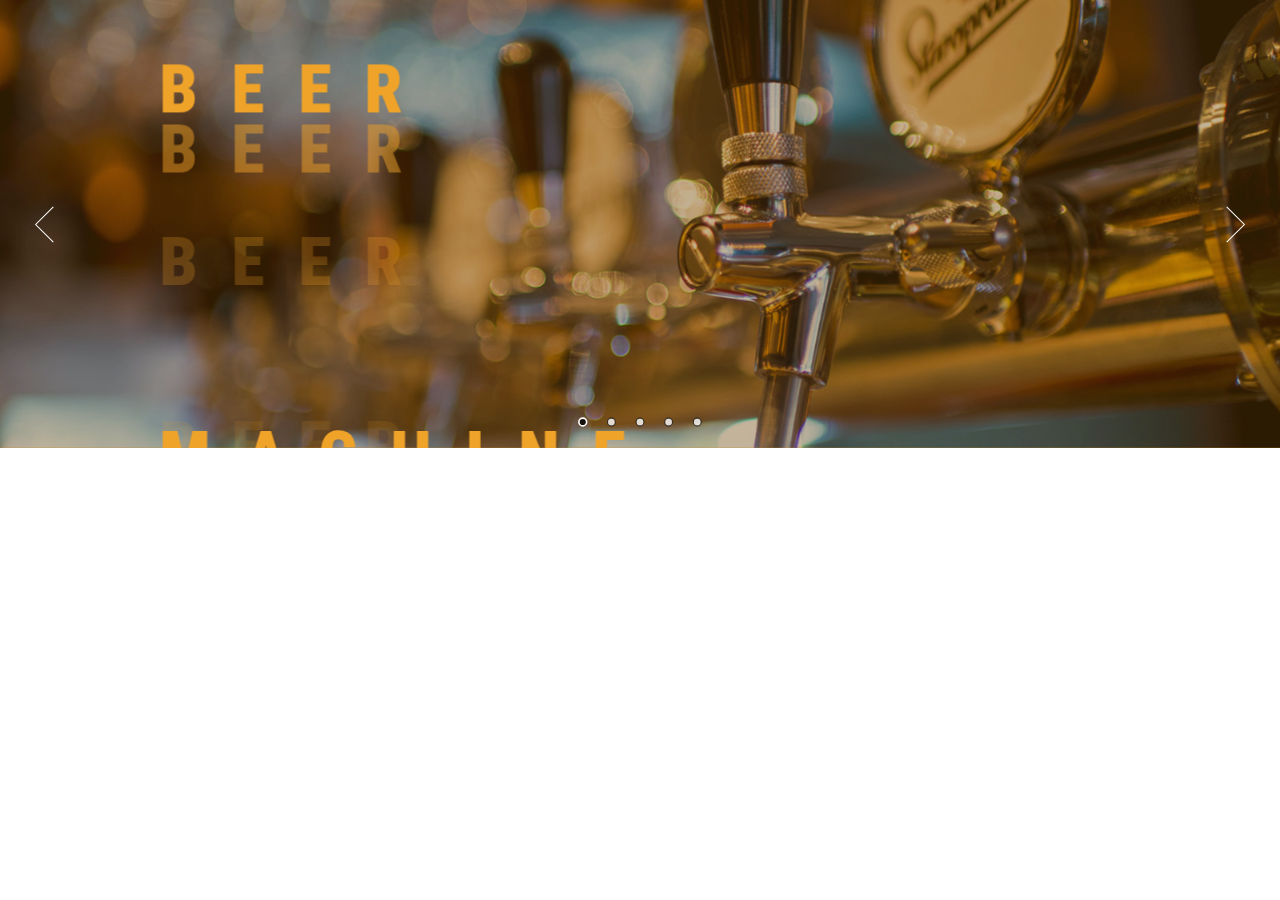
<file: A/index.html>
﻿<!DOCTYPE html>
<html>
<head>
    <meta charset="utf-8">
    <meta name="viewport" content="width=device-width, initial-scale=1.0">
    <title></title>
</head>
<body style="padding:0px; margin:0px; background-color:#fff;font-family:arial,helvetica,sans-serif,verdana,'Open Sans'">

    <!-- #region Jssor Slider Begin -->
    <!-- Generator: Jssor Slider Composer -->
    <!-- Source: https://www.jssor.com/demos/full-width-slider.slider/=edit -->
    <script src="js/jssor.slider-28.1.0.min.js" type="text/javascript"></script>
    <script type="text/javascript">
        window.jssor_1_slider_init = function() {

            var jssor_1_SlideoTransitions = [
              [{b:-1,d:1,ls:0.5},{b:0,d:1000,y:5,e:{y:6}}],
              [{b:-1,d:1,ls:0.5},{b:200,d:1000,y:25,e:{y:6}}],
              [{b:-1,d:1,ls:0.5},{b:400,d:1000,y:45,e:{y:6}}],
              [{b:-1,d:1,ls:0.5},{b:600,d:1000,y:65,e:{y:6}}],
              [{b:-1,d:1,ls:0.5},{b:800,d:1000,y:85,e:{y:6}}],
              [{b:-1,d:1,ls:0.5},{b:500,d:1000,y:195,e:{y:6}}],
              [{b:0,d:2000,y:30,e:{y:3}}],
              [{b:-1,d:1,rY:-15,tZ:100},{b:0,d:1500,y:30,o:1,e:{y:3}}],
              [{b:-1,d:1,rY:-15,tZ:-100},{b:0,d:1500,y:100,o:0.8,e:{y:3}}],
              [{b:500,d:1500,o:1}],
              [{b:0,d:1000,y:380,e:{y:6}}],
              [{b:300,d:1000,x:80,e:{x:6}}],
              [{b:300,d:1000,x:330,e:{x:6}}],
              [{b:-1,d:1,r:-110,sX:5,sY:5},{b:0,d:2000,o:1,r:-20,sX:1,sY:1,e:{o:6,r:6,sX:6,sY:6}}],
              [{b:0,d:600,x:150,o:0.5,e:{x:6}}],
              [{b:0,d:600,x:1140,o:0.6,e:{x:6}}],
              [{b:-1,d:1,sX:5,sY:5},{b:600,d:600,o:1,sX:1,sY:1,e:{sX:3,sY:3}}]
            ];

            var jssor_1_options = {
              $AutoPlay: 1,
              $LazyLoading: 1,
              $CaptionSliderOptions: {
                $Class: $JssorCaptionSlideo$,
                $Transitions: jssor_1_SlideoTransitions
              },
              $ArrowNavigatorOptions: {
                $Class: $JssorArrowNavigator$
              },
              $BulletNavigatorOptions: {
                $Class: $JssorBulletNavigator$,
                $SpacingX: 20,
                $SpacingY: 20
              }
            };

            var jssor_1_slider = new $JssorSlider$("jssor_1", jssor_1_options);

            /*#region responsive code begin*/

            var MAX_WIDTH = 1600;

            function ScaleSlider() {
                var containerElement = jssor_1_slider.$Elmt.parentNode;
                var containerWidth = containerElement.clientWidth;

                if (containerWidth) {

                    var expectedWidth = Math.min(MAX_WIDTH || containerWidth, containerWidth);

                    jssor_1_slider.$ScaleWidth(expectedWidth);
                }
                else {
                    window.setTimeout(ScaleSlider, 30);
                }
            }

            ScaleSlider();

            $Jssor$.$AddEvent(window, "load", ScaleSlider);
            $Jssor$.$AddEvent(window, "resize", ScaleSlider);
            $Jssor$.$AddEvent(window, "orientationchange", ScaleSlider);
            /*#endregion responsive code end*/
        };
    </script>
    <link href="https://fonts.googleapis.com/css?family=Roboto+Condensed:300,300italic,regular,italic,700,700italic&subset=latin-ext,greek-ext,cyrillic-ext,greek,vietnamese,latin,cyrillic" rel="stylesheet" type="text/css" />
    <style>
        /* jssor slider loading skin spin css */
        .jssorl-009-spin img {
            animation-name: jssorl-009-spin;
            animation-duration: 1.6s;
            animation-iteration-count: infinite;
            animation-timing-function: linear;
        }

        @keyframes jssorl-009-spin {
            from {
                transform: rotate(0deg);
            }

            to {
                transform: rotate(360deg);
            }
        }


        /*jssor slider bullet skin 132 css*/
        .jssorb132 {position:absolute;}
        .jssorb132 .i {position:absolute;cursor:pointer;}
        .jssorb132 .i .b {fill:#fff;fill-opacity:0.8;stroke:#000;stroke-width:1600;stroke-miterlimit:10;stroke-opacity:0.7;}
        .jssorb132 .i:hover .b {fill:#000;fill-opacity:.7;stroke:#fff;stroke-width:2000;stroke-opacity:0.8;}
        .jssorb132 .iav .b {fill:#000;stroke:#fff;stroke-width:2400;fill-opacity:0.8;stroke-opacity:1;}
        .jssorb132 .i.idn {opacity:0.3;}

        .jssora051 {display:block;position:absolute;cursor:pointer;}
        .jssora051 .a {fill:none;stroke:#fff;stroke-width:360;stroke-miterlimit:10;}
        .jssora051:hover {opacity:.8;}
        .jssora051.jssora051dn {opacity:.5;}
        .jssora051.jssora051ds {opacity:.3;pointer-events:none;}
    </style>
    <svg viewbox="0 0 0 0" width="0" height="0" style="display:block;position:relative;left:0px;top:0px;">
        <defs>
            <filter id="jssor_1_flt_1" x="-50%" y="-50%" width="200%" height="200%">
                <feGaussianBlur stddeviation="4"></feGaussianBlur>
            </filter>
            <radialGradient id="jssor_1_grd_2">
                <stop offset="0" stop-color="#fff"></stop>
                <stop offset="1" stop-color="#000"></stop>
            </radialGradient>
            <mask id="jssor_1_msk_3">
                <path fill="url(#jssor_1_grd_2)" d="M600,0L600,400L0,400L0,0Z" x="0" y="0" style="position:absolute;overflow:visible;"></path>
            </mask>
        </defs>
    </svg>
    <div id="jssor_1" style="position:relative;margin:0 auto;top:0px;left:0px;width:1600px;height:560px;overflow:hidden;visibility:hidden;">
        <!-- Loading Screen -->
        <div data-u="loading" class="jssorl-009-spin" style="position:absolute;top:0px;left:0px;width:100%;height:100%;text-align:center;background-color:rgba(0,0,0,0.7);">
            <img style="margin-top:-19px;position:relative;top:50%;width:38px;height:38px;" src="img/spin.svg" />
        </div>
        <div data-u="slides" style="cursor:default;position:relative;top:0px;left:0px;width:1600px;height:560px;overflow:hidden;">
            <div style="background-color:#d3890e;">
                <img data-u="image" style="opacity:0.8;" data-src="img/pb-beer-1513436-1600.jpg" />
                <div data-ts="flat" data-p="275" data-po="40% 50%" style="left:150px;top:40px;width:800px;height:300px;position:absolute;">
                    <div data-to="50% 50%" data-t="0" style="left:50px;top:520px;width:400px;height:100px;position:absolute;color:#f0a329;font-family:'Roboto Condensed',sans-serif;font-size:84px;font-weight:900;letter-spacing:0.5em;">BEER</div>
                    <div data-to="50% 50%" data-t="1" style="left:50px;top:540px;width:400px;height:100px;position:absolute;opacity:0.5;color:#f0a329;font-family:'Roboto Condensed',sans-serif;font-size:84px;font-weight:900;letter-spacing:0.5em;">BEER</div>
                    <div data-to="50% 50%" data-t="2" style="left:50px;top:560px;width:400px;height:100px;position:absolute;opacity:0.25;color:#f0a329;font-family:'Roboto Condensed',sans-serif;font-size:84px;font-weight:900;letter-spacing:0.5em;">BEER</div>
                    <div data-to="50% 50%" data-t="3" style="left:50px;top:580px;width:400px;height:100px;position:absolute;opacity:0.125;color:#f0a329;font-family:'Roboto Condensed',sans-serif;font-size:84px;font-weight:900;letter-spacing:0.5em;">BEER</div>
                    <div data-to="50% 50%" data-t="4" style="left:50px;top:600px;width:400px;height:100px;position:absolute;opacity:0.06;color:#f0a329;font-family:'Roboto Condensed',sans-serif;font-size:84px;font-weight:900;letter-spacing:0.5em;">BEER</div>
                    <div data-to="50% 50%" data-t="5" style="left:50px;top:710px;width:700px;height:100px;position:absolute;color:#f0a329;font-family:'Roboto Condensed',sans-serif;font-size:84px;font-weight:900;letter-spacing:0.5em;">MACHINE</div>
                </div>
            </div>
            <div>
                <img data-u="image" data-src="img/px-apartment-chairs-contemporary-2015560-1600.jpg" />
                <div data-ts="flat" data-p="540" data-po="40% 50%" style="left:0px;top:0px;width:1600px;height:560px;position:absolute;">
                    <div data-to="50% 50%" data-ts="preserve-3d" data-t="6" style="left:350px;top:360px;width:900px;height:500px;position:absolute;">
                        <svg viewbox="0 0 800 60" data-to="50% 50%" width="800" height="60" data-t="7" style="left:0px;top:-70px;display:block;position:absolute;opacity:0;font-family:'Roboto Condensed',sans-serif;font-size:60px;font-weight:700;letter-spacing:0.05em;overflow:visible;">
                            <text fill="#454447" stroke="#ff9500" stroke-width="2" text-anchor="middle" x="400" y="60">INTERIOR DESIGN
                            </text>
                        </svg>
                        <div data-to="50% 50%" data-t="8" style="filter:url('#jssor_1_flt_1');left:200px;top:0px;width:600px;height:60px;position:absolute;opacity:0;color:#C49D8F;font-family:Roboto Condensed, sans-serif;font-size:48px;line-height:1.2;letter-spacing:0.1em;text-align:center;">FOR STYLISH LIFE</div>
                        <svg viewbox="0 0 800 100" width="800" height="100" data-t="9" style="left:40px;top:250px;display:block;position:absolute;opacity:0;font-family:'Roboto Condensed',sans-serif;font-size:100px;font-weight:900;letter-spacing:0.5em;overflow:visible;">
                            <text fill="rgba(255,255,255,0.7)" stroke="#ff9500" text-anchor="middle" x="400" y="100">BRAND NAME
                            </text>
                        </svg>
                    </div>
                </div>
            </div>
            <div style="background-color:#000000;">
                <img data-u="image" style="opacity:0.8;" data-src="img/px-back-view-boats-couple-2612852-1600.jpg" />
                <div data-ts="flat" data-p="1080" style="left:0px;top:0px;width:1600px;height:560px;position:absolute;">
                    <svg viewbox="0 0 600 400" data-ts="preserve-3d" width="600" height="400" data-tchd="jssor_1_msk_3" style="left:255px;top:0px;display:block;position:absolute;overflow:visible;">
                        <g mask="url(#jssor_1_msk_3)">
                            <path data-to="300px -180px" fill="none" stroke="rgba(250,251,252,0.5)" stroke-width="20" d="M410-350L410-10L190-10L190-350Z" x="190" y="-350" data-t="10" style="position:absolute;overflow:visible;"></path>
                        </g>
                    </svg>
                    <svg viewbox="0 0 800 72" data-to="50% 50%" width="800" height="72" data-t="11" style="left:-800px;top:78px;display:block;position:absolute;font-family:'Roboto Condensed',sans-serif;font-size:84px;font-weight:900;overflow:visible;">
                        <text fill="#fafbfc" text-anchor="middle" x="400" y="72">GULF MEXICO
                        </text>
                    </svg>
                    <svg viewbox="0 0 800 72" data-to="50% 50%" width="800" height="72" data-t="12" style="left:1600px;top:153px;display:block;position:absolute;font-family:'Roboto Condensed',sans-serif;font-size:60px;font-weight:900;overflow:visible;">
                        <text fill="#fafbfc" text-anchor="middle" x="400" y="72">ENJOY SAILBOAT
                        </text>
                    </svg>
                </div>
            </div>
            <div>
                <img data-u="image" data-src="img/yamamoto.jpg" />
                <div data-ts="flat" data-p="1080" style="left:0px;top:0px;width:1600px;height:560px;position:absolute;">
                    <div data-to="50% 50%" data-t="13" style="left:100px;top:-20px;width:800px;height:200px;position:absolute;opacity:0;">
                        <div style="left:94px;top:35px;width:480px;height:90px;position:absolute;color:rgba(74,217,205,0.5);font-family:'Roboto Condensed',sans-serif;font-size:72px;line-height:1.2;">CREATION</div>
                        <div style="left:307px;top:115px;width:400px;height:50px;position:absolute;color:rgba(74,217,205,0.5);font-family:'Roboto Condensed',sans-serif;font-size:42px;line-height:1.1;text-align:center;background-color:rgba(72,77,76,0.5);">for creative peoples</div>
                    </div>
                </div>
            </div>
            <div>
                <img data-u="image" data-src="img/wine-1600.jpg" />
                <div data-ts="flat" data-p="1080" style="left:0px;top:0px;width:1600px;height:560px;position:absolute;">
                    <div data-to="50% 50%" data-t="14" style="left:690px;top:140px;width:600px;height:150px;position:absolute;opacity:0;color:#ffffff;font-family:Georgia,'Times New Roman',Times,serif;font-size:60px;line-height:1.2;letter-spacing:0.1em;">European Royal<br />Has a long history.</div>
                    <img data-to="50% 50%" data-t="15" style="left:780px;top:350px;width:344px;height:157px;position:absolute;opacity:0;max-width:344px;" data-src="img/wine-atlantic-ocean.png" />
                    <img data-to="50% 50%" data-t="16" style="left:1330px;top:8px;width:172px;height:131px;position:absolute;opacity:0;max-width:172px;" data-src="img/wine-badge.png" />
                </div>
            </div>
        </div><a data-scale="0" href="https://www.jssor.com" style="display:none;position:absolute;">slider html</a>
        <!-- Bullet Navigator -->
        <div data-u="navigator" class="jssorb132" style="position:absolute;bottom:24px;right:16px;" data-autocenter="1" data-scale="0.5" data-scale-bottom="0.75">
            <div data-u="prototype" class="i" style="width:12px;height:12px;">
                <svg viewbox="0 0 16000 16000" style="position:absolute;top:0;left:0;width:100%;height:100%;">
                    <circle class="b" cx="8000" cy="8000" r="5800"></circle>
                </svg>
            </div>
        </div>
        <!-- Arrow Navigator -->
        <div data-u="arrowleft" class="jssora051" style="width:55px;height:55px;top:0px;left:25px;" data-autocenter="2" data-scale="0.75" data-scale-left="0.75">
            <svg viewbox="0 0 16000 16000" style="position:absolute;top:0;left:0;width:100%;height:100%;">
                <polyline class="a" points="11040,1920 4960,8000 11040,14080 "></polyline>
            </svg>
        </div>
        <div data-u="arrowright" class="jssora051" style="width:55px;height:55px;top:0px;right:25px;" data-autocenter="2" data-scale="0.75" data-scale-right="0.75">
            <svg viewbox="0 0 16000 16000" style="position:absolute;top:0;left:0;width:100%;height:100%;">
                <polyline class="a" points="4960,1920 11040,8000 4960,14080 "></polyline>
            </svg>
        </div>
    </div>
    <script type="text/javascript">jssor_1_slider_init();
    </script>
    <!-- #endregion Jssor Slider End -->
</body>
</html>
</file>
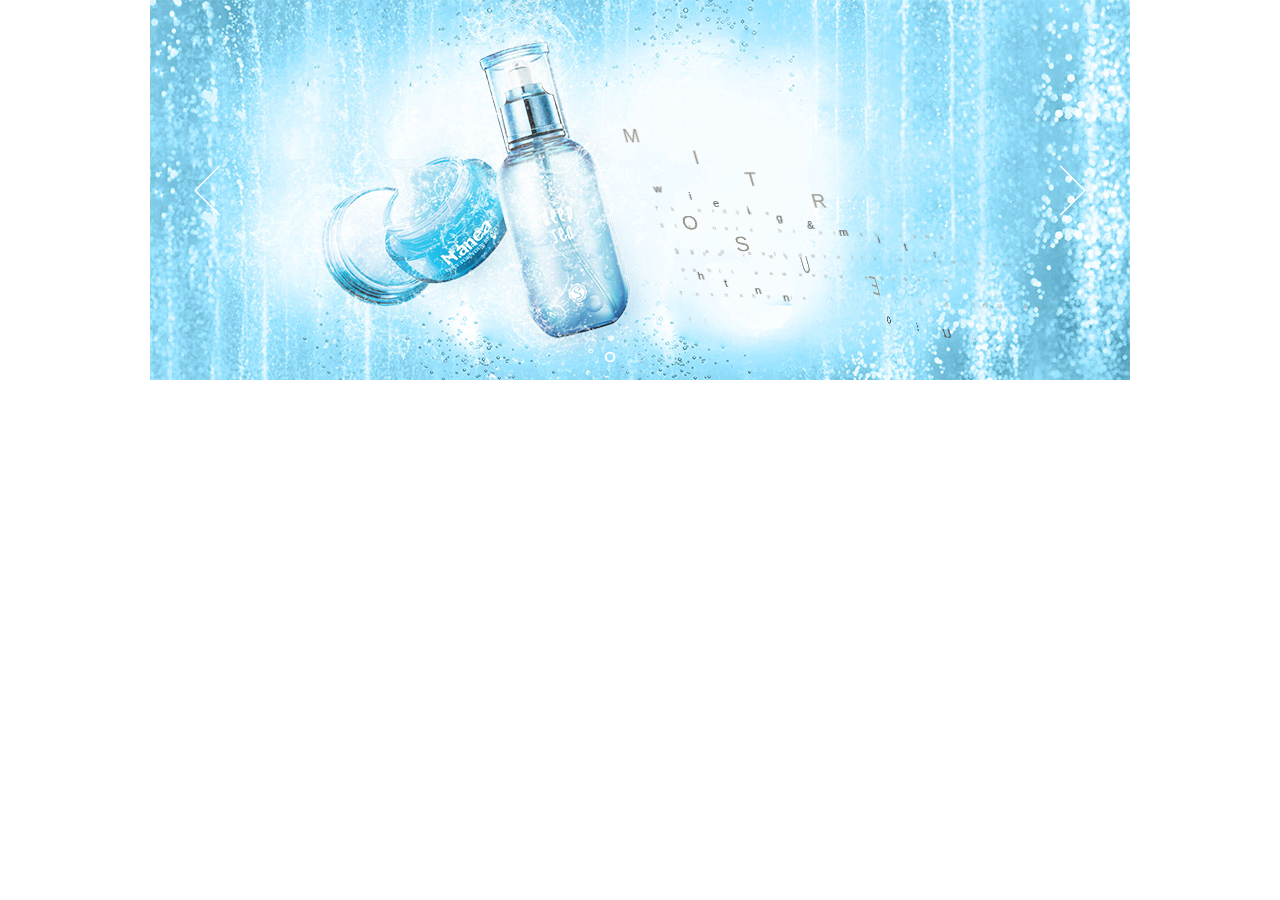
<file: B/index.html>
﻿<!DOCTYPE html>
<html>
<head>
    <meta charset="utf-8">
    <meta name="viewport" content="width=device-width, initial-scale=1.0">
    <title></title>
</head>
<body style="padding:0px; margin:0px; background-color:#fff;font-family:arial,helvetica,sans-serif,verdana,'Open Sans'">

    <!-- #region Jssor Slider Begin -->
    <!-- Generator: Jssor Slider Composer -->
    <!-- Source: https://www.jssor.com/demos/product/product.slider/=edit -->
    <script src="js/jssor.slider-28.1.0.min.js" type="text/javascript"></script>
    <script type="text/javascript">
        window.jssor_1_slider_init = function() {

            var jssor_1_SlideoTransitions = [
              [{b:-1,d:1,kX:16}],
              [{b:-1,d:1,y:200,rY:-360,sX:0.5,sY:0.5,p:{y:{o:32,d:1,dO:9},rY:{c:0}}},{b:0,d:3000,y:0,o:1,rY:0,sX:1,sY:1,e:{y:1,o:13,rY:1,sX:1,sY:1},p:{y:{dl:0},o:{dl:0.1,rd:3},rY:{dl:0.1,o:33},sX:{dl:0.1,o:33},sY:{dl:0.1,o:33}}}],
              [{b:-1,d:1,y:200,rY:-360,sX:0.5,sY:0.5,p:{y:{o:32,d:1,dO:9},rY:{c:0}}},{b:0,d:3000,y:0,o:1,rY:0,sX:1,sY:1,e:{y:1,o:13,rY:1,sX:1,sY:1},p:{y:{dl:0},o:{dl:0.1,rd:3},rY:{dl:0.1,o:33},sX:{dl:0.1,o:33},sY:{dl:0.1,o:33}}}],
              [{b:-1,d:1,y:100,rY:-360,sX:0.5,sY:0.5,p:{y:{o:32,d:1,dO:9},rY:{c:0}}},{b:0,d:3000,y:0,o:1,rY:0,sX:1,sY:1,e:{y:1,o:13,rY:1,sX:1,sY:1},p:{y:{dl:0},o:{dl:0.02,rd:3},rY:{dl:0.02,o:33},sX:{dl:0.02,o:33},sY:{dl:0.02,o:33}}}],
              [{b:2000,d:1000,y:50,e:{y:3}}],
              [{b:-1,d:1,bl:[8]},{b:2000,d:1000,bl:[3],e:{bl:3}}],
              [{b:-1,d:1,rp:1},{b:2000,d:1000,o:0.6},{b:2000,d:1000,rp:0}],
              [{b:-1,d:1,sX:0.7}],
              [{b:1000,d:2000,y:195,e:{y:3}}],
              [{b:600,d:2000,y:195,e:{y:3}}],
              [{b:1400,d:2000,y:195,e:{y:3}}],
              [{b:-1,d:1,sX:0.7,ls:2},{b:0,d:800,o:1,ls:0,e:{ls:6}}],
              [{b:-1,d:801,rp:1}],
              [{b:-1,d:1,kY:-6}],
              [{b:-1,d:1,x:30,kY:-10},{b:1400,d:1500,x:0,o:1,e:{x:27,o:6}}],
              [{b:-1,d:1,c:{t:0}},{b:1400,d:1500,c:{t:339},e:{c:{t:3}}}],
              [{b:-1,d:1,x:30,kY:-10},{b:1700,d:1500,x:0,o:1,e:{x:27,o:6}}],
              [{b:-1,d:1,c:{t:0}},{b:1700,d:1500,c:{t:339},e:{c:{t:3}}}],
              [{b:-1,d:1,sX:0.3,sY:0.3},{b:400,d:1000,o:1,sX:1,sY:1,e:{sX:3,sY:3}}],
              [{b:-1,d:1,sX:0.3,sY:0.3},{b:0,d:1800,x:-347,y:-94,o:1,sX:1,sY:1,e:{x:3,y:3,sX:3,sY:3}}],
              [{b:-1,d:1,sX:0.3,sY:0.3},{b:180,d:1520,x:-230,y:-217,o:1,sX:1,sY:1,e:{x:3,y:3,sX:3,sY:3}}],
              [{b:-1,d:1,sX:0.3,sY:0.3},{b:400,d:1500,x:-120,y:-179,o:1,sX:1,sY:1,e:{x:3,y:3,sX:3,sY:3}}],
              [{b:-1,d:1,sX:0.3,sY:0.3},{b:500,d:1600,x:120,y:-167,o:1,sX:1,sY:1,e:{x:3,y:3,sX:3,sY:3}}],
              [{b:-1,d:1,sX:0.3,sY:0.3},{b:800,d:800,x:301,y:-100,o:1,sX:1,sY:1,e:{x:3,y:3,sX:3,sY:3}}],
              [{b:-1,d:1,sX:0.3,sY:0.3},{b:600,d:1000,x:312,y:-92,o:1,sX:1,sY:1,e:{x:3,y:3,sX:3,sY:3}}],
              [{b:-1,d:1,sX:0.3,sY:0.3},{b:100,d:800,x:388,y:-161,o:1,sX:1,sY:1,e:{x:3,y:3,sX:3,sY:3}}]
            ];

            var jssor_1_options = {
              $AutoPlay: 1,
              $SlideDuration: 800,
              $SlideEasing: $Jease$.$OutQuint,
              $CaptionSliderOptions: {
                $Class: $JssorCaptionSlideo$,
                $Transitions: jssor_1_SlideoTransitions
              },
              $ArrowNavigatorOptions: {
                $Class: $JssorArrowNavigator$
              },
              $BulletNavigatorOptions: {
                $Class: $JssorBulletNavigator$,
                $SpacingX: 16,
                $SpacingY: 16
              }
            };

            var jssor_1_slider = new $JssorSlider$("jssor_1", jssor_1_options);

            /*#region responsive code begin*/

            var MAX_WIDTH = 980;

            function ScaleSlider() {
                var containerElement = jssor_1_slider.$Elmt.parentNode;
                var containerWidth = containerElement.clientWidth;

                if (containerWidth) {

                    var expectedWidth = Math.min(MAX_WIDTH || containerWidth, containerWidth);

                    jssor_1_slider.$ScaleWidth(expectedWidth);
                }
                else {
                    window.setTimeout(ScaleSlider, 30);
                }
            }

            ScaleSlider();

            $Jssor$.$AddEvent(window, "load", ScaleSlider);
            $Jssor$.$AddEvent(window, "resize", ScaleSlider);
            $Jssor$.$AddEvent(window, "orientationchange", ScaleSlider);
            /*#endregion responsive code end*/
        };
    </script>
    <style>
        /*jssor slider loading skin spin css*/
        .jssorl-009-spin img {
            animation-name: jssorl-009-spin;
            animation-duration: 1.6s;
            animation-iteration-count: infinite;
            animation-timing-function: linear;
        }

        @keyframes jssorl-009-spin {
            from { transform: rotate(0deg); }
            to { transform: rotate(360deg); }
        }

        /*jssor slider bullet skin 057 css*/
        .jssorb057 .i {position:absolute;cursor:pointer;}
        .jssorb057 .i .b {fill:none;stroke:#fff;stroke-width:2200;stroke-miterlimit:10;stroke-opacity:0.4;}
        .jssorb057 .i:hover .b {stroke-opacity:.7;}
        .jssorb057 .iav .b {stroke-opacity: 1;}
        .jssorb057 .i.idn {opacity:.3;}

        /*jssor slider arrow skin 051 css*/
        .jssora051 {display:block;position:absolute;cursor:pointer;}
        .jssora051 .a {fill:none;stroke:#fff;stroke-width:360;stroke-miterlimit:10;}
        .jssora051:hover {opacity:.8;}
        .jssora051.jssora051dn {opacity:.5;}
        .jssora051.jssora051ds {opacity:.3;pointer-events:none;}
    </style>
    <svg viewbox="0 0 0 0" width="0" height="0" style="display:block;position:relative;left:0px;top:0px;">
        <defs>
            <filter id="jssor_1_flt_1" x="-50%" y="-50%" width="200%" height="200%">
                <feGaussianBlur id="jssor_1_gbl_1" stddeviation="8" data-t="5"></feGaussianBlur>
            </filter>
            <mask id="jssor_1_msk_2">
                <path fill="#ffffff" d="M15.3,6.8C16.4,6.4 17.5,6 18.5,5.7C27.1,2.9 39-4.1 47.1,3.3C50.4,6.3 53.4,22.2 51.3,25.6C45.9,34.5 32.6,27.4 25.1,26.1C18.9,25 10.1,32.8 4.4,28.4C-5.6,20.7 8.9,9.3 15.3,6.8Z" x="0" y="0" style="position:absolute;overflow:visible;"></path>
            </mask>
            <filter id="jssor_1_flt_3" x="-50%" y="-50%" width="200%" height="200%">
                <feGaussianBlur stddeviation="2" result="r1"></feGaussianBlur>
                <feColorMatrix in="r1" type="matrix" values="1 0 0 0 0  0 1 0 0 0  0 0 1 0 0  0 0 0 3 -1" result="r2"></feColorMatrix>
            </filter>
            <filter id="jssor_1_flt_4" x="-50%" y="-50%" width="200%" height="200%">
                <feGaussianBlur stddeviation="10"></feGaussianBlur>
            </filter>
            <filter id="jssor_1_flt_5" x="-50%" y="-50%" width="200%" height="200%">
                <feGaussianBlur stddeviation="10"></feGaussianBlur>
            </filter>
            <filter id="jssor_1_flt_6" x="-50%" y="-50%" width="200%" height="200%">
                <feGaussianBlur stddeviation="10"></feGaussianBlur>
            </filter>
            <mask id="jssor_1_msk_8">
                <text data-to="130px 50px" fill="#ffffff" id="jssor_1_lyr_7" text-anchor="middle" x="130" y="100" data-t="11" style="position:absolute;opacity:0;font-family:Arial,Helvetica,sans-serif;font-size:130px;font-weight:900;letter-spacing:2em;overflow:visible;">juice
                </text>
            </mask>
            <mask id="jssor_1_msk_9">
                <image data-load="href" width="980" height="380" x="0" y="0" style="position:absolute;max-width:980px;" href="img/makeup-mask.png"></image>
            </mask>
        </defs>
    </svg>
    <div id="jssor_1" style="position:relative;margin:0 auto;top:0px;left:0px;width:980px;height:380px;overflow:hidden;visibility:hidden;">
        <!-- Loading Screen -->
        <div data-u="loading" class="jssorl-009-spin" style="position:absolute;top:0px;left:0px;width:100%;height:100%;text-align:center;background-color:rgba(0,0,0,0.7);">
            <img style="margin-top:-19px;position:relative;top:50%;width:38px;height:38px;" src="img/spin.svg" />
        </div>
        <div data-u="slides" style="cursor:default;position:relative;top:0px;left:0px;width:980px;height:380px;overflow:hidden;">
            <div data-p="680">
                <img data-u="image" src="img/moisture.jpg" />
                <div data-to="50% 50%" data-ts="flat" data-p="680" data-po="80% 50%" data-t="0" style="left:0px;top:0px;width:980px;height:380px;position:absolute;">
                    <div data-to="50% 80%" data-ts="preserve-3d" data-arr="1" style="left:480px;top:85px;width:300px;height:48px;position:absolute;opacity:0;color:#99958a;font-size:38px;line-height:1.2;letter-spacing:0.1em;">MOISTURE</div>
                    <div data-to="50% 80%" data-ts="preserve-3d" data-arr="2" style="left:495px;top:165px;width:350px;height:26px;position:absolute;opacity:0;color:#4d4b45;font-size:22px;line-height:1.2;letter-spacing:0.2em;text-align:center;">whitening &amp; moisturizing</div>
                    <div data-to="50% 80%" data-ts="preserve-3d" data-arr="3" style="left:498px;top:200px;width:400px;height:50px;position:absolute;opacity:0;color:#99958a;font-size:10px;line-height:1.2;letter-spacing:0.2em;"><div>Take your dry away<br />Splash into face where your beauty breathes</div><div>Thousands have lived without love, not one without water<br />You have to show that you deserve it</div></div>
                </div>
            </div>
            <div data-p="680">
                <img data-u="image" src="img/juice.jpg" />
                <img data-to="50% 50%" data-t="4" style="left:595px;top:-267px;width:271px;height:266px;position:absolute;max-width:271px;" src="img/juce-pomegranate.png" />
                <svg viewbox="0 0 52 31" width="52" height="31" data-tchd="jssor_1_msk_2" style="left:766px;top:322px;display:block;position:absolute;overflow:visible;">
                    <g fill="rgb(0, 0, 0)" stroke="none" stroke-width="1" mask="url(#jssor_1_msk_2)">
                        <image data-load="href" width="63" height="20" filter="url(#jssor_1_flt_1)" x="-20" y="10" data-t="6" data-tsep="jssor_1_gbl_1" style="position:absolute;opacity:0;max-width:63px;" href="img/juce-pomegranate-shadow.png"></image>
                    </g>
                </svg>
                <svg viewbox="0 0 350 100" data-to="50% 50%" width="350" height="100" data-t="7" style="left:72px;top:100px;display:block;position:absolute;font-family:Arial,Helvetica,sans-serif;font-size:130px;font-weight:900;overflow:visible;">
                    <text fill="#6b0215" text-anchor="middle" x="175" y="100">juice
                    </text>
                </svg>
                <svg viewbox="0 0 260 130" data-ts="preserve-3d" width="260" height="130" data-t="12" data-tchd="jssor_1_msk_8" style="left:115px;top:100px;display:block;position:absolute;overflow:visible;">
                    <g mask="url(#jssor_1_msk_8)">
                        <path fill="#b10626" d="M260,0L260,130L0,130L0,0Z" x="0" y="0" style="position:absolute;overflow:visible;"></path>
                        <svg viewbox="0 0 260 130" data-ts="preserve-3d" x="0" y="0" width="260" height="130" style="position:absolute;overflow:visible;">
                            <g filter="url(#jssor_1_flt_3)">
                                <image data-load="href" width="370" height="100" x="-66" y="35" style="position:absolute;max-width:370px;" href="img/fruit-splash.png"></image>
                                <path data-to="25px -30px" filter="url(#jssor_1_flt_4)" fill="#d55a7d" d="M-5-30C-5-46.56854 8.43146-60 25-60C41.56854-60 55-46.56854 55-30C55-13.43146 41.56854,0 25,0C8.43146,0 -5-13.43146 -5-30Z" x="-5" y="-60" data-t="8" style="position:absolute;opacity:0.4;overflow:visible;"></path>
                                <path data-to="94px -20px" filter="url(#jssor_1_flt_5)" fill="#d55a7d" d="M54-20C54-42.09139 71.90861-60 94-60C116.09139-60 134-42.09139 134-20C134,2.09139 116.09139,20 94,20C71.90861,20 54,2.09139 54-20Z" x="54" y="-60" data-t="9" style="position:absolute;opacity:0.4;overflow:visible;"></path>
                                <path data-to="200px -10px" filter="url(#jssor_1_flt_6)" fill="#d55a7d" d="M150-10C150-37.61424 172.38576-60 200-60C227.61424-60 250-37.61424 250-10C250,17.61424 227.61424,40 200,40C172.38576,40 150,17.61424 150-10Z" x="150" y="-60" data-t="10" style="position:absolute;opacity:0.4;overflow:visible;"></path>
                            </g>
                        </svg>
                    </g>
                </svg>
            </div>
            <div data-p="680">
                <img data-u="image" src="img/makeup.jpg" />
                <div data-to="50% 50%" data-ts="preserve-3d" data-t="13" style="left:505px;top:83px;width:400px;height:150px;position:absolute;mix-blend-mode:color-dodge;">
                    <div data-to="50% 50%" data-ts="preserve-3d" data-t="15" data-arr="14" style="left:46px;top:15px;width:339px;height:40px;position:absolute;opacity:0;color:#0d0800;font-size:20px;line-height:2;letter-spacing:0.08em;padding:0px 0px 0px 10px;box-sizing:border-box;background-color:#bf7c00;background-clip:padding-box;">Definite beauty defining you</div>
                    <div data-to="50% 50%" data-ts="preserve-3d" data-t="17" data-arr="16" style="left:16px;top:95px;width:339px;height:40px;position:absolute;opacity:0;color:#0d0800;font-size:20px;line-height:2;letter-spacing:0.1em;padding:0px 0px 0px 10px;box-sizing:border-box;background-color:#bf7c00;background-clip:padding-box;">Make up to a twisting trend</div>
                </div>
                <svg viewbox="0 0 980 380" data-ts="preserve-3d" width="980" height="380" style="left:0px;top:0px;display:block;position:absolute;overflow:visible;">
                    <g>
                        <svg viewbox="0 0 980 380" data-ts="preserve-3d" x="0" y="0" width="980" height="380" data-tchd="jssor_1_msk_9" style="position:absolute;overflow:visible;">
                            <g mask="url(#jssor_1_msk_9)">
                                <image data-load="href" width="980" height="380" data-to="484.0px 428.0px" x="-6" y="10" data-t="18" style="position:absolute;opacity:0;max-width:980px;" href="img/makeup-items.png"></image>
                                <image data-load="href" width="96" height="45" data-to="423px 366px" x="375" y="344" data-t="19" style="position:absolute;opacity:0;max-width:96px;" href="img/makeup-lipstick-1.png"></image>
                                <image data-load="href" width="98" height="86" data-to="424px 387px" x="375" y="344" data-t="20" style="position:absolute;opacity:0;max-width:98px;" href="img/makeup-lipstick-2.png"></image>
                                <image data-load="href" width="101" height="122" data-to="425px 381px" x="375" y="320" data-t="21" style="position:absolute;opacity:0;max-width:101px;" href="img/makeup-lipstick-3.png"></image>
                                <image data-load="href" width="52" height="77" data-to="482px 428px" x="456" y="390" data-t="22" style="position:absolute;opacity:0;max-width:52px;" href="img/makeup-lipstick-4.png"></image>
                                <image data-load="href" width="23" height="18" data-to="497px 435px" x="486" y="426" data-t="23" style="position:absolute;opacity:0;max-width:23px;" href="img/makeup-petal-1.png"></image>
                                <image data-load="href" width="19" height="19" data-to="502px 434px" x="493" y="425" data-t="24" style="position:absolute;opacity:0;max-width:19px;" href="img/makeup-petal-2.png"></image>
                                <image data-load="href" width="15" height="18" data-to="514px 422px" x="507" y="413" data-t="25" style="position:absolute;opacity:0;max-width:15px;" href="img/makeup-petal-3.png"></image>
                            </g>
                        </svg>
                    </g>
                </svg>
            </div>
        </div><a data-scale="0" href="https://www.jssor.com" style="display:none;position:absolute;">web design</a>
        <!-- Bullet Navigator -->
        <div data-u="navigator" class="jssorb057" style="position:absolute;bottom:16px;right:16px;" data-autocenter="1" data-scale="0.5" data-scale-bottom="0.75">
            <div data-u="prototype" class="i" style="width:14px;height:14px;">
                <svg viewbox="0 0 16000 16000" style="position:absolute;top:0;left:0;width:100%;height:100%;">
                    <circle class="b" cx="8000" cy="8000" r="5000"></circle>
                </svg>
            </div>
        </div>
        <!-- Arrow Navigator -->
        <div data-u="arrowleft" class="jssora051" style="width:65px;height:65px;top:0px;left:25px;" data-autocenter="2" data-scale="0.75" data-scale-left="0.75">
            <svg viewbox="0 0 16000 16000" style="position:absolute;top:0;left:0;width:100%;height:100%;">
                <polyline class="a" points="11040,1920 4960,8000 11040,14080 "></polyline>
            </svg>
        </div>
        <div data-u="arrowright" class="jssora051" style="width:65px;height:65px;top:0px;right:25px;" data-autocenter="2" data-scale="0.75" data-scale-right="0.75">
            <svg viewbox="0 0 16000 16000" style="position:absolute;top:0;left:0;width:100%;height:100%;">
                <polyline class="a" points="4960,1920 11040,8000 4960,14080 "></polyline>
            </svg>
        </div>
    </div>
    <script type="text/javascript">jssor_1_slider_init();
    </script>
    <!-- #endregion Jssor Slider End -->
</body>
</html>
</file>
